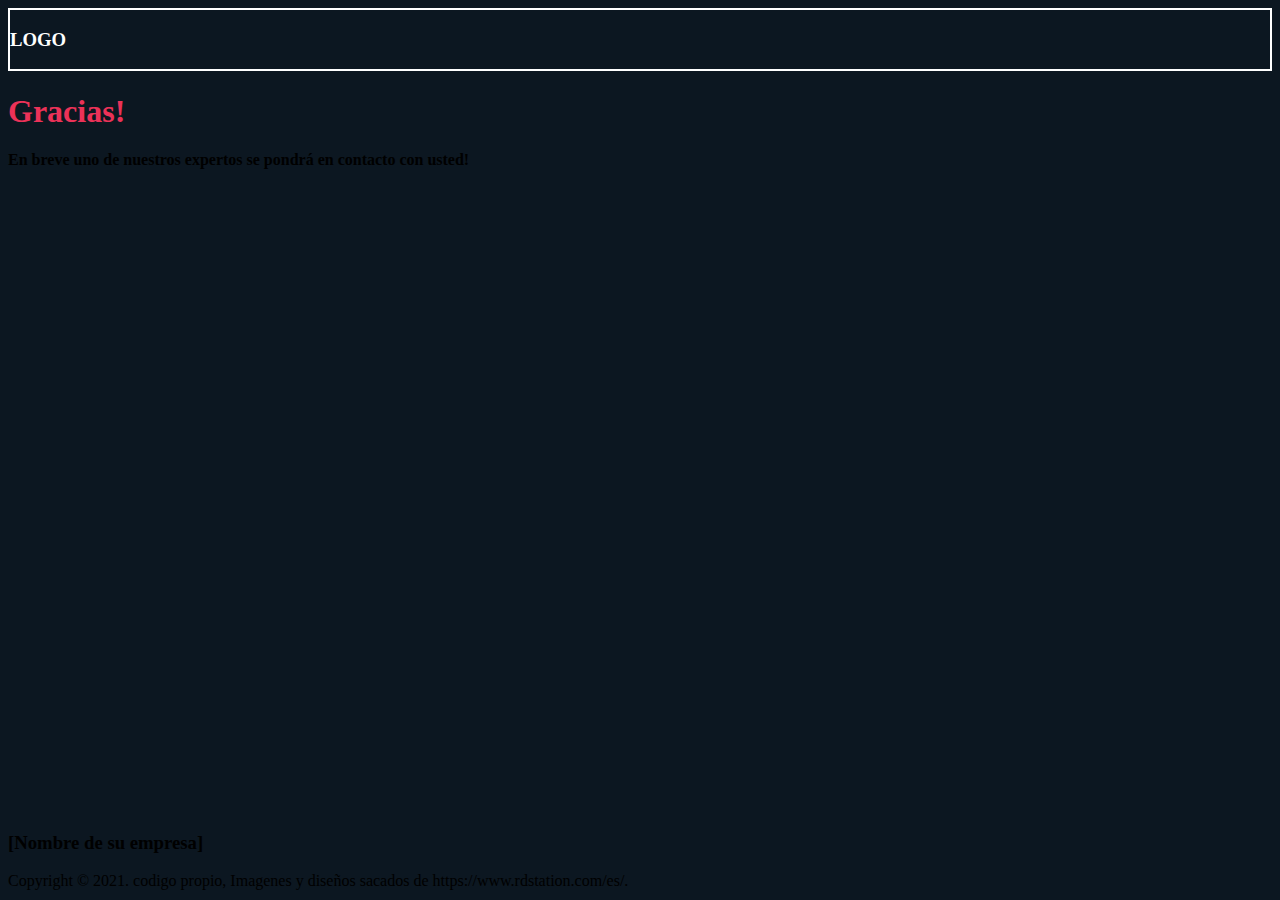
<file: landing/landing9.html>
<!DOCTYPE html>
<html>
<head>
	<title></title>
	<meta charset="utf-8">
	<meta name="viewport" content="width=device-width, initial-scale=1, shrink-to-fit=no">
	<title></title>
	<link rel="stylesheet" href="https://cdn.jsdelivr.net/npm/bootstrap@4.5.3/dist/css/bootstrap.min.css" integrity="sha384-TX8t27EcRE3e/ihU7zmQxVncDAy5uIKz4rEkgIXeMed4M0jlfIDPvg6uqKI2xXr2" crossorigin="anonymous">
	<link rel="stylesheet" type="text/css" href="estilos.css">
	<link rel="stylesheet" href="https://use.fontawesome.com/releases/v5.8.2/css/all.css">

</head>
<body class="bg-landing9">
	<div class="container-fluid  ">


		<div class="row">
			<div class="d-md-flex  justify-content-center mx-auto my-4 align-items-center">

				<div class="px-3 py-1 logo text-center mx-4">

					<div class="px-5  mx-3">


						<h3>LOGO</h3>
					</div>
				</div>

			</div>

		</div>

	</div>
	<div class="container-fluid completo d-md-flex align-items-center my-5">
		<div class="mx-auto text-center"><h1 class="text-rosa">Gracias!</h1><h4 class="text-white">En breve uno de nuestros expertos se pondrá en contacto con usted!</h4></div>

	</div>

<footer class="footer">
<div class="mx-auto text-center text-white"><h3>[Nombre de su empresa]</h3></div>
<div class="text-center">
	Copyright © 2021. codigo propio, Imagenes y diseños sacados de https://www.rdstation.com/es/.
</div>
</footer>
</body>
</html>
</file>
<file: landing/estilos.css>
.primero{
background: linear-gradient(to right, #f48f34, #fcb444, #fcbc45);
}
.gris{
background-color:  #585858;
}
.logo{

	border:2px solid white;
	color: white;
}
.redondear1{
	border-radius: 10px;
}
.contenido{

	
	color: white;
}
.contenido:hover{

	border:1px solid white;
}
.logo:hover{

	transform: scale(1.2);
}
.boton:hover{
	transform: scale(1.2);
}
.form{

	border:2px solid white;
	color: white;
}
.logo2{

	border:2px solid white;
	color: white;
}
.form2{
	background-color: #F9B101;
}
.tituloNaranja{
	color: #F9B101;
}
.logo3{

	border:2px solid black;
	color: black;
}
.bg-morado{
background-color: #4A235A;
}
.morado{
color: #4A235A;
}
.btn-morado{

	background-color: #c3f;
	border-radius: 50px;
}
.moradoClaro{

	color: #c3f;
}
.moradoGradiente{
background: linear-gradient(to right, #c3f, #4A235A);

}

.bg-señorMorado{

background-image: url(https://d335luupugsy2.cloudfront.net/cms/files/48316/1550605869/$0tmp3paa8gc);
background-size: cover;
background-position: center;
}

.bg-landing5{

background-image: url(https://d335luupugsy2.cloudfront.net/cms/files/5697/1550510609/$y3k61h0util);
background-size: cover;
background-position: center;
}
.formTransparente{

	background-color: transparent;
}

.btn-redondo{

border-radius: 50px;

}
.btn-negro{


	background-color: black;

}
.bg-landing6{


background-image: url(https://d335luupugsy2.cloudfront.net/cms/files/46/1550673348/$dj075ktrer);
background-size: cover;
background-position: center;

}
.btn-rojo{


	background-color: #f30;
border-radius: 50px;
}

.btn-white{


	background-color: white;
border-radius: 50px;
color: red;
}
.bg-rayado{


background-image: url(https://d335luupugsy2.cloudfront.net/cms/files/46/1550673348/$me6cs8aspb);
background-size: cover;
background-position: center;
	
}
.bg-rojo{

background-color: #f30;

opacity: 0.9;
}

.numeroGrande{

font-size: 150px;
color: gray;
}
.redondear{

	border-radius: 50px;
}
.bg-rojoImagen7{


	background-image: url(https://d335luupugsy2.cloudfront.net/cms/files/46/1550595986/$3sujnrg7tcj);
	background-size:cover;
	background-position:center;
}
.logo8{

	border:2px solid ;
	color: #ec3258;
}
.bg-rosa{

	background: linear-gradient(to right, #ec3258 ,#ec3258,#ffd5ff);

}
.text-rosa{
	color: #ec3258;
}
.bg-landing9{

	background-color: #0c1721;
}
.completo{
	height: 80vh;
}
.bg-landing10{

	background:linear-gradient(to right, #5d2c5f, #2e163f);
}
.texto-10{
	color: #5d2c5f;
}

@media screen and (min-width: 768px) { 

iframe{

	width: 560px;
	height:315px;
}

 }
@media screen and (min-width: 0px) and (max-width: 768px) { 


iframe{

	width: 90vw;
	
}


}
</file>
